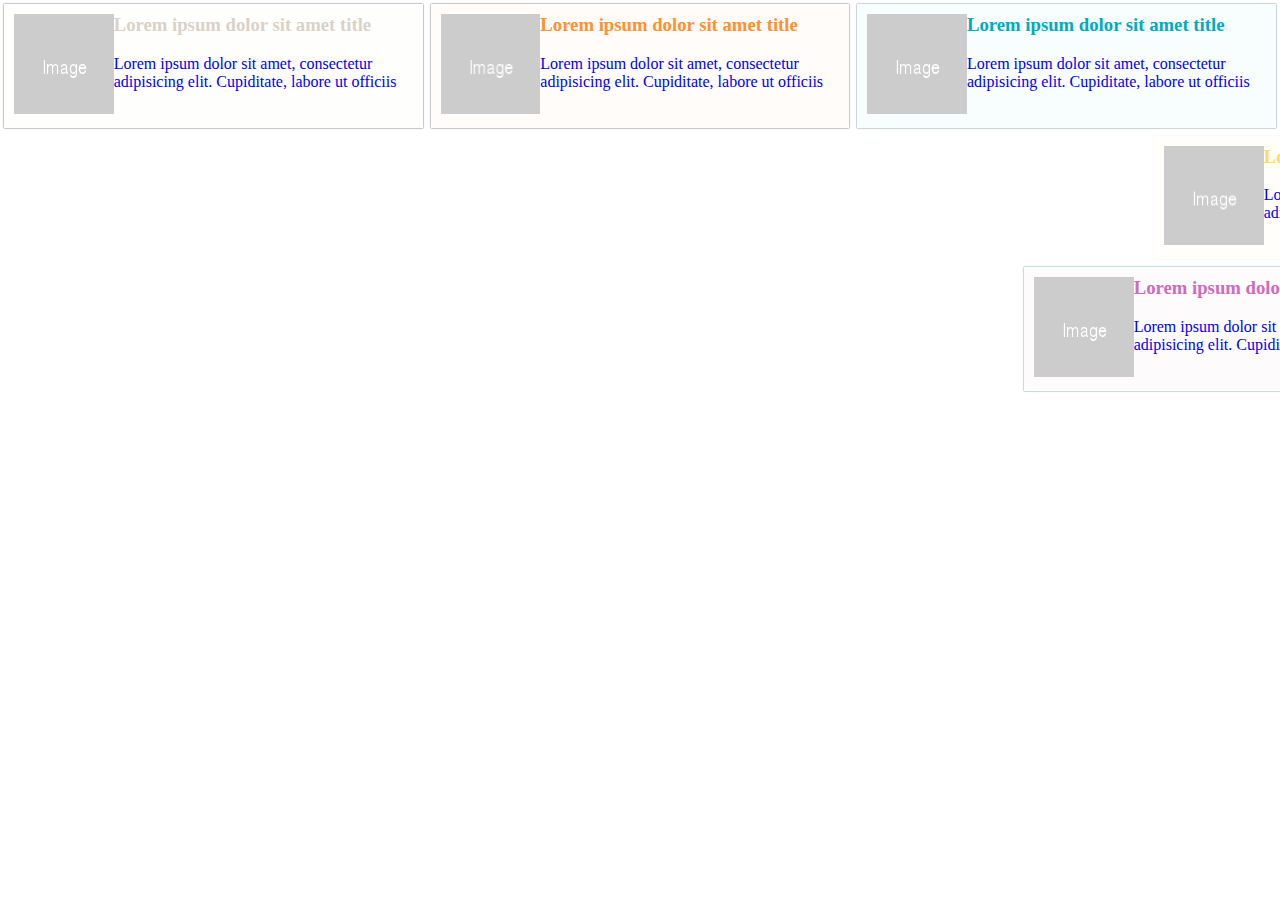
<file: index.html>
<!DOCTYPE html>
<html lang="en" dir="ltr">
  <head>
    <meta charset="utf-8">
    <link rel="stylesheet" href="css/style.css">

    <script type="text/javascript" src="js/jquery.js"></script>
    <script type="text/javascript" src="js/marquee-me.js"></script>
    <script type="text/javascript" src="js/scripts.js" ></script>
    <title>Marquee-me A marquee jquery plugin</title>
  </head>
  <body>
    <div class="main-container">
      <div class="marquee" data-speed="slow">
        <div class="marquee-container">
          <!-- marqueue post starts here  -->
          <div class="item">
            <div class="col-row pad-5 border mar-2">
              <div class="column-3">
                <a href="#">
                  <img src="img/image.png" alt="">
                </a>
              </div>
              <div class="column-9">
                <a href="#">  
                  <h3>Lorem ipsum dolor sit amet title</h3>
                  <p>Lorem ipsum dolor sit amet, consectetur adipisicing elit. Cupiditate, labore ut officiis</p>
                </a>
              </div>
            </div>
          </div>
          <div class="item">
            <div class="col-row pad-5 border mar-2">
              <div class="column-3">
                <a href="#">
                  <img src="img/image.png" alt="">
                </a>
              </div>
              <div class="column-9">
                <a href="#">  
                  <h3>Lorem ipsum dolor sit amet title</h3>
                  <p>Lorem ipsum dolor sit amet, consectetur adipisicing elit. Cupiditate, labore ut officiis</p>
                </a>
              </div>
            </div>
          </div>
          <div class="item">
            <div class="col-row pad-5 border mar-2">
              <div class="column-3">
                <a href="#">
                  <img src="img/image.png" alt="">
                </a>
              </div>
              <div class="column-9">
                <a href="#">  
                  <h3>Lorem ipsum dolor sit amet title</h3>
                  <p>Lorem ipsum dolor sit amet, consectetur adipisicing elit. Cupiditate, labore ut officiis</p>
                </a>
              </div>
            </div>
          </div>
          <div class="item">
            <div class="col-row pad-5 border mar-2">
              <div class="column-3">
                <a href="#">
                  <img src="img/image.png" alt="">
                </a>
              </div>
              <div class="column-9">
                <a href="#">  
                  <h3>Lorem ipsum dolor sit amet title</h3>
                  <p>Lorem ipsum dolor sit amet, consectetur adipisicing elit. Cupiditate, labore ut officiis</p>
                </a>
              </div>
            </div>
          </div>
          <!-- marqueue post ends here -->
        </div>
      </div>
      <div class="marquee" data-speed="medium">
        <div class="marquee-container">
          <!-- marqueue post starts here  -->
          <div class="item">
            <div class="col-row pad-5 border mar-2">
              <div class="column-3">
                <a href="#">
                  <img src="img/image.png" alt="">
                </a>
              </div>
              <div class="column-9">
                <a href="#">  
                  <h3>Lorem ipsum dolor sit amet title</h3>
                  <p>Lorem ipsum dolor sit amet, consectetur adipisicing elit. Cupiditate, labore ut officiis</p>
                </a>
              </div>
            </div>
          </div>
          <div class="item">
            <div class="col-row pad-5 border mar-2">
              <div class="column-3">
                <a href="#">
                  <img src="img/image.png" alt="">
                </a>
              </div>
              <div class="column-9">
                <a href="#">  
                  <h3>Lorem ipsum dolor sit amet title</h3>
                  <p>Lorem ipsum dolor sit amet, consectetur adipisicing elit. Cupiditate, labore ut officiis</p>
                </a>
              </div>
            </div>
          </div>
          <div class="item">
            <div class="col-row pad-5 border mar-2">
              <div class="column-3">
                <a href="#">
                  <img src="img/image.png" alt="">
                </a>
              </div>
              <div class="column-9">
                <a href="#">  
                  <h3>Lorem ipsum dolor sit amet title</h3>
                  <p>Lorem ipsum dolor sit amet, consectetur adipisicing elit. Cupiditate, labore ut officiis</p>
                </a>
              </div>
            </div>
          </div>
          <!-- marqueue post ends here -->
        </div>
      </div>
      <div class="marquee" data-speed="fast">
        <div class="marquee-container">
          <!-- marqueue post starts here  -->
          <div class="item">
            <div class="col-row pad-5 border mar-2">
              <div class="column-3">
                <a href="#">
                  <img src="img/image.png" alt="">
                </a>
              </div>
              <div class="column-9">
                <a href="#">  
                  <h3>Lorem ipsum dolor sit amet title</h3>
                  <p>Lorem ipsum dolor sit amet, consectetur adipisicing elit. Cupiditate, labore ut officiis</p>
                </a>
              </div>
            </div>
          </div>
          <div class="item">
            <div class="col-row pad-5 border mar-2">
              <div class="column-3">
                <a href="#">
                  <img src="img/image.png" alt="">
                </a>
              </div>
              <div class="column-9">
                <a href="#">  
                  <h3>Lorem ipsum dolor sit amet title</h3>
                  <p>Lorem ipsum dolor sit amet, consectetur adipisicing elit. Cupiditate, labore ut officiis</p>
                </a>
              </div>
            </div>
          </div>
          <div class="item">
            <div class="col-row pad-5 border mar-2">
              <div class="column-3">
                <a href="#">
                  <img src="img/image.png" alt="">
                </a>
              </div>
              <div class="column-9">
                <a href="#">  
                  <h3>Lorem ipsum dolor sit amet title</h3>
                  <p>Lorem ipsum dolor sit amet, consectetur adipisicing elit. Cupiditate, labore ut officiis</p>
                </a>
              </div>
            </div>
          </div>
          <!-- marqueue post ends here -->
        </div>
      </div>
    </div>
  </body>
</html>
</file>
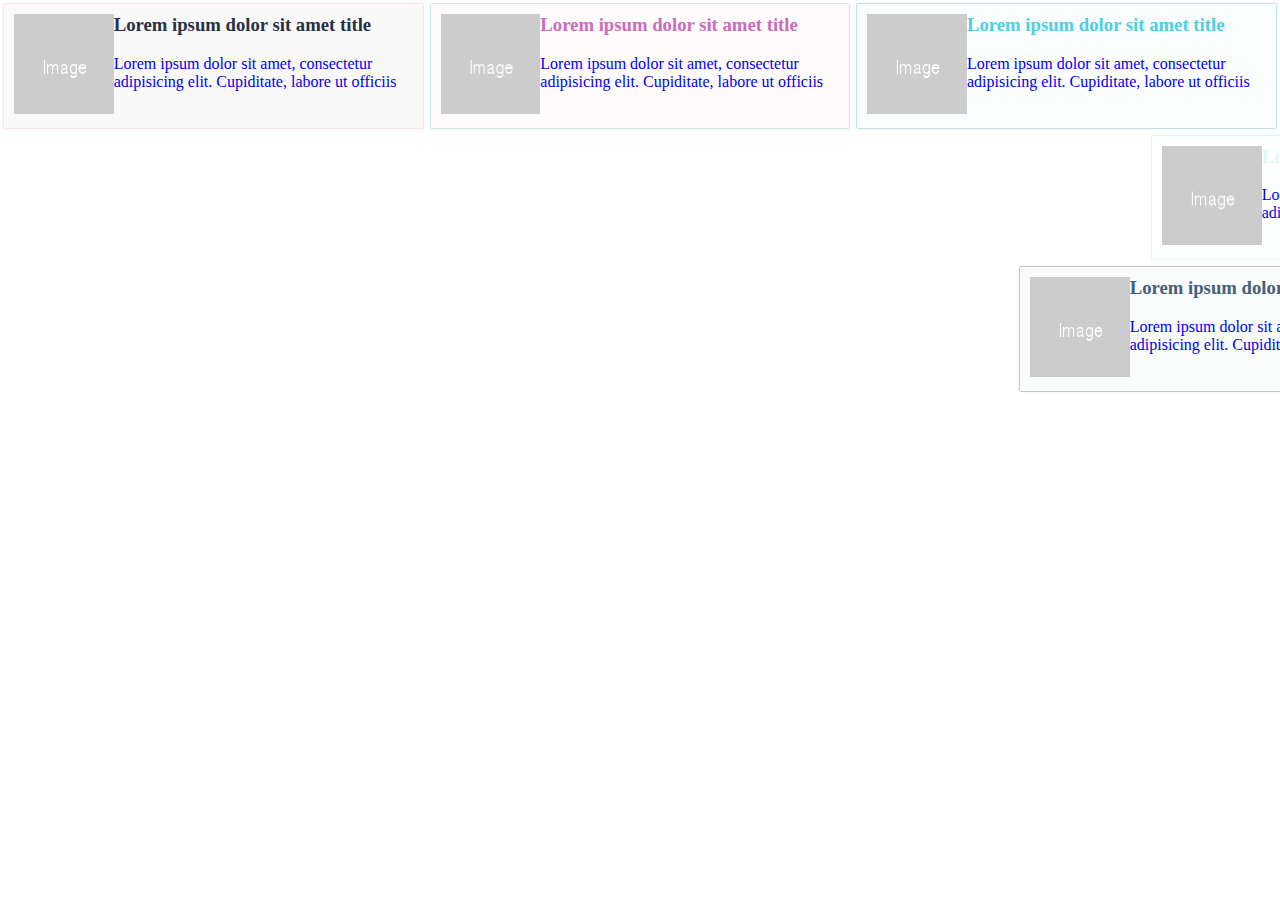
<file: demo/index.html>
<!DOCTYPE html>
<html lang="en" dir="ltr">
  <head>
    <meta charset="utf-8">
    <link rel="stylesheet" href="../css/style.css">

    <script type="text/javascript" src="../js/jquery.js"></script>
    <script type="text/javascript" src="../js/marquee-me.js"></script>
    <script type="text/javascript" src="../js/scripts.js" ></script>
    <title>Marquee-me A marquee jquery plugin</title>
  </head>
  <body>
    <div class="main-container">
      <div class="marquee" data-speed="slow">
        <div class="marquee-container">
          <!-- marqueue post starts here  -->
          <div class="item">
            <div class="col-row pad-5 border mar-2">
              <div class="column-3">
                <a href="#">
                  <img src="../img/image.png" alt="">
                </a>
              </div>
              <div class="column-9">
                <a href="#">  
                  <h3>Lorem ipsum dolor sit amet title</h3>
                  <p>Lorem ipsum dolor sit amet, consectetur adipisicing elit. Cupiditate, labore ut officiis</p>
                </a>
              </div>
            </div>
          </div>
          <div class="item">
            <div class="col-row pad-5 border mar-2">
              <div class="column-3">
                <a href="#">
                  <img src="../img/image.png" alt="">
                </a>
              </div>
              <div class="column-9">
                <a href="#">  
                  <h3>Lorem ipsum dolor sit amet title</h3>
                  <p>Lorem ipsum dolor sit amet, consectetur adipisicing elit. Cupiditate, labore ut officiis</p>
                </a>
              </div>
            </div>
          </div>
          <div class="item">
            <div class="col-row pad-5 border mar-2">
              <div class="column-3">
                <a href="#">
                  <img src="../img/image.png" alt="">
                </a>
              </div>
              <div class="column-9">
                <a href="#">  
                  <h3>Lorem ipsum dolor sit amet title</h3>
                  <p>Lorem ipsum dolor sit amet, consectetur adipisicing elit. Cupiditate, labore ut officiis</p>
                </a>
              </div>
            </div>
          </div>
          <div class="item">
            <div class="col-row pad-5 border mar-2">
              <div class="column-3">
                <a href="#">
                  <img src="../img/image.png" alt="">
                </a>
              </div>
              <div class="column-9">
                <a href="#">  
                  <h3>Lorem ipsum dolor sit amet title</h3>
                  <p>Lorem ipsum dolor sit amet, consectetur adipisicing elit. Cupiditate, labore ut officiis</p>
                </a>
              </div>
            </div>
          </div>
          <!-- marqueue post ends here -->
        </div>
      </div>
      <div class="marquee" data-speed="medium">
        <div class="marquee-container">
          <!-- marqueue post starts here  -->
          <div class="item">
            <div class="col-row pad-5 border mar-2">
              <div class="column-3">
                <a href="#">
                  <img src="../img/image.png" alt="">
                </a>
              </div>
              <div class="column-9">
                <a href="#">  
                  <h3>Lorem ipsum dolor sit amet title</h3>
                  <p>Lorem ipsum dolor sit amet, consectetur adipisicing elit. Cupiditate, labore ut officiis</p>
                </a>
              </div>
            </div>
          </div>
          <div class="item">
            <div class="col-row pad-5 border mar-2">
              <div class="column-3">
                <a href="#">
                  <img src="../img/image.png" alt="">
                </a>
              </div>
              <div class="column-9">
                <a href="#">  
                  <h3>Lorem ipsum dolor sit amet title</h3>
                  <p>Lorem ipsum dolor sit amet, consectetur adipisicing elit. Cupiditate, labore ut officiis</p>
                </a>
              </div>
            </div>
          </div>
          <div class="item">
            <div class="col-row pad-5 border mar-2">
              <div class="column-3">
                <a href="#">
                  <img src="../img/image.png" alt="">
                </a>
              </div>
              <div class="column-9">
                <a href="#">  
                  <h3>Lorem ipsum dolor sit amet title</h3>
                  <p>Lorem ipsum dolor sit amet, consectetur adipisicing elit. Cupiditate, labore ut officiis</p>
                </a>
              </div>
            </div>
          </div>
          <!-- marqueue post ends here -->
        </div>
      </div>
      <div class="marquee" data-speed="fast">
        <div class="marquee-container">
          <!-- marqueue post starts here  -->
          <div class="item">
            <div class="col-row pad-5 border mar-2">
              <div class="column-3">
                <a href="#">
                  <img src="../img/image.png" alt="">
                </a>
              </div>
              <div class="column-9">
                <a href="#">  
                  <h3>Lorem ipsum dolor sit amet title</h3>
                  <p>Lorem ipsum dolor sit amet, consectetur adipisicing elit. Cupiditate, labore ut officiis</p>
                </a>
              </div>
            </div>
          </div>
          <div class="item">
            <div class="col-row pad-5 border mar-2">
              <div class="column-3">
                <a href="#">
                  <img src="../img/image.png" alt="">
                </a>
              </div>
              <div class="column-9">
                <a href="#">  
                  <h3>Lorem ipsum dolor sit amet title</h3>
                  <p>Lorem ipsum dolor sit amet, consectetur adipisicing elit. Cupiditate, labore ut officiis</p>
                </a>
              </div>
            </div>
          </div>
          <div class="item">
            <div class="col-row pad-5 border mar-2">
              <div class="column-3">
                <a href="#">
                  <img src="../img/image.png" alt="">
                </a>
              </div>
              <div class="column-9">
                <a href="#">  
                  <h3>Lorem ipsum dolor sit amet title</h3>
                  <p>Lorem ipsum dolor sit amet, consectetur adipisicing elit. Cupiditate, labore ut officiis</p>
                </a>
              </div>
            </div>
          </div>
          <!-- marqueue post ends here -->
        </div>
      </div>
    </div>
  </body>
</html>
</file>
<file: css/style.css>
/*general*/
a {
    text-decoration: none;
}a:hover {
    text-decoration: none;
}
h1,h2,h3,h4,h5,h6{
    margin-top: 0;
    padding-top: 0;
}
body {
    margin: 0;
    padding: 0;
}
img {
    width: 100%;
    height: auto;
}
.main-container {
    width: 100%;
    overflow: hidden;
}

/*row*/
.col-row{
    overflow: hidden;
    display: block;
    clear: both;
}
/*column*/
.marquee {
    overflow: hidden;
    margin: auto;
    transition: 1ms;
}
.marquee-container{
    transition: 1ms;
}
.item {
    float: left;
    overflow: hidden;
    box-sizing: border-box;
    font-family: tahoma;
}
.column-1,.column-2,.column-3,.column-4,.column-5,.column-6,.column-7,.column-8,.column-9,.column-10,.column-11,.column-12 {
    float: left;
    overflow: hidden;
    box-sizing: border-box;
}
.column-1 {
    width: 8.33%;
}
.column-2 {
    width: 16.67%;
}
.column-3 {
    width: 25%;
}
.column-4 {
    width: 33.33%;
}
.column-5 {
    width: 41.67%;
}
.column-6 {
    width: 50%;
}
.column-7 {
    width: 58.33%;
}
.column-8 {
    width: 66.67%;
}
.column-9 {
    width: 75%;
}
.column-10 {
    width: 83.33%;
}
.column-11 {
    width: 91.67%;
}
.column-12 {
    width: 100%;
}
/*padding*/
.pad-1{
    padding: 2px;
}
.pad-2{
    padding: 4px;
}
.pad-3{
    padding: 6px;
}
.pad-4{
    padding: 8px;
}
.pad-5{
    padding: 10px;
}
/*padding*/
.mar-1{
    margin: 2px;
}
.mar-2{
    margin: 4px;
}
.mar-3{
    margin: 6px;
}
.mar-4{
    margin: 8px;
}
.mar-5{
    margin: 10px;
}
/*border*/
/*.border {
    border: 1px solid #f1f1f1;
    border-radius: 3px;
}*/
</file>
